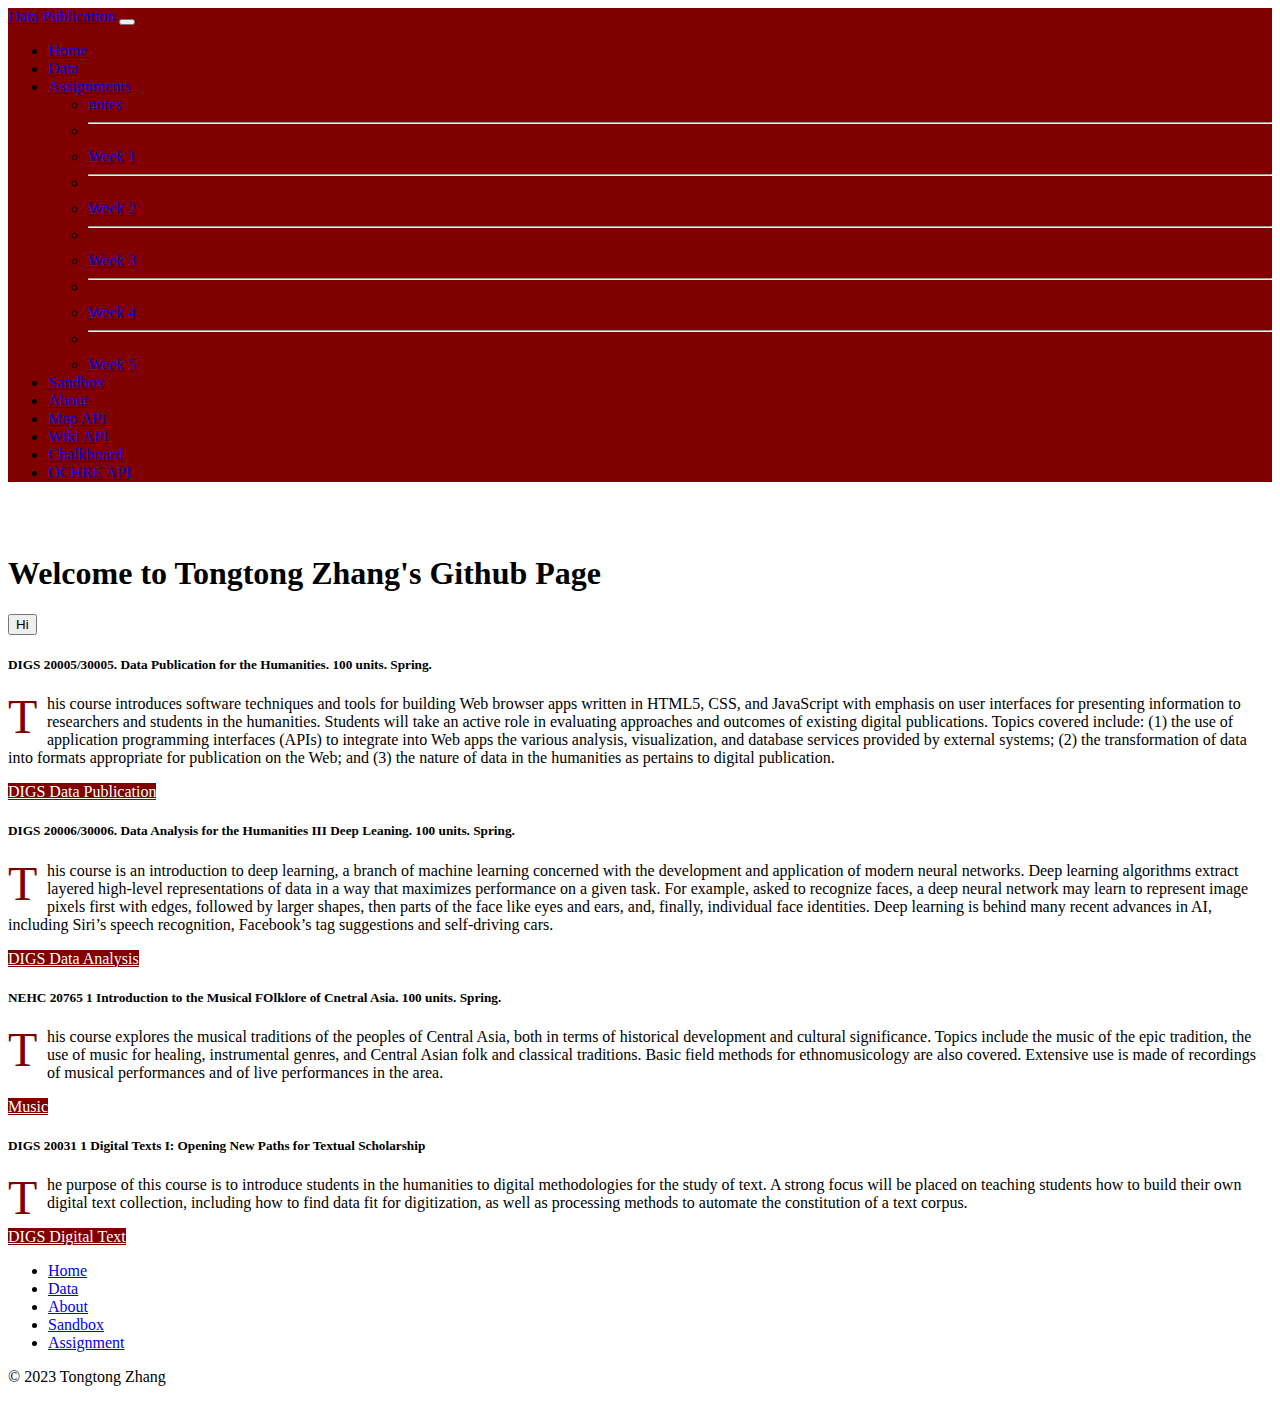
<file: index.html>
<!DOCTYPE html>
<html lang="en">
<head>
    <meta charset="UTF-8">
    <meta http-equiv="X-UA-Compatible" content="IE=edge">
    <meta name="viewport" content="width=device-width, initial-scale=1.0">
    <title>Document</title>
    <!-- bootstrap css -->
    <link href="https://cdn.jsdelivr.net/npm/bootstrap@5.3.0-alpha2/dist/css/bootstrap.min.css" rel="stylesheet" integrity="sha384-aFq/bzH65dt+w6FI2ooMVUpc+21e0SRygnTpmBvdBgSdnuTN7QbdgL+OapgHtvPp" crossorigin="anonymous">
    <!-- css -->
    <link rel="stylesheet" href="css/dropCap.css">
    <!-- js -->
    <script src = "js/hi.js"></script>
    <!-- JQuery -->
    <script src="https://code.jquery.com/jquery-3.6.0.min.js"></script>
    <script src = "js/nav.js"></script>
    

</head>
<body>
    <div id="nav-placeholder"></div>


    <div class="container">
        <br><br>
        <h1>Welcome to Tongtong Zhang's Github Page</h1>
        <button type = "button" class = "btn btn-outline-primary" onclick="hi()">Hi </button>  
    </div>
    <div class="container">
        <div class="row">
            <div class="col-md mt-4">
                <div class="card w-75 h-100">
                    <div class="card-body">
                        <h5 class="card-title">DIGS 20005/30005. Data Publication for the Humanities. 100 units. Spring.</h5>
                        <p class="card-text dropcap">This course introduces software techniques and tools for building Web browser apps written in HTML5, CSS, and JavaScript with emphasis on user interfaces for presenting information to researchers and students in the humanities. Students will take an active role in evaluating approaches and outcomes of existing digital publications. Topics covered include: (1) the use of application programming interfaces (APIs) to integrate into Web apps the various analysis, visualization, and database services provided by external systems; (2) the transformation of data into formats appropriate for publication on the Web; and (3) the nature of data in the humanities as pertains to digital publication.</p>

                    </div>
                    <a href="https://digitalstudies.uchicago.edu/course-descriptions" class="btn cardBtn" style="background-color: maroon; color:white">DIGS Data Publication</a>
                </div>
            </div>
            <div class="col-md mt-4">
                <div class="card w-75 h-100">
                    <div class="card-body">
                        <h5 class="card-title">DIGS 20006/30006. Data Analysis for the Humanities III Deep Leaning. 100 units. Spring.</h5>
                        <p class="card-text dropcap">This course is an introduction to deep learning, a branch of machine learning concerned with the development and application of modern neural networks. Deep learning algorithms extract layered high-level representations of data in a way that maximizes performance on a given task. For example, asked to recognize faces, a deep neural network may learn to represent  image pixels first with edges, followed by larger shapes, then parts of the face like eyes and ears, and, finally, individual face identities. Deep learning is behind many recent advances in AI, including Siri’s speech recognition, Facebook’s tag suggestions and self-driving cars.</p>
        
                    </div>
                    <a href="https://digitalstudies.uchicago.edu/course-descriptions" class="btn cardBtn" style="background-color: maroon; color:white">DIGS Data Analysis</a>
                </div>

            </div>
            <div class="col-md mt-4">
                <div class="card w-75 h-100">
                    <div class="card-body">
                        <h5 class="card-title">NEHC 20765 1 Introduction to the Musical FOlklore of Cnetral Asia. 100 units. Spring.</h5>
                        <p class="card-text dropcap">This course explores the musical traditions of the peoples of Central Asia, both in terms of historical development and cultural significance. Topics include the music of the epic tradition, the use of music for healing, instrumental genres, and Central Asian folk and classical traditions. Basic field methods for ethnomusicology are also covered. Extensive use is made of recordings of musical performances and of live performances in the area.</p>
        
                    </div>
                    <a href="http://collegecatalog.uchicago.edu/thecollege/music/" class="btn cardBtn" style="background-color: maroon; color:white">Music</a>
                </div>
            </div>
            <div class="col-md mt-4">
                <div class="card w-75 h-100">
                    <div class="card-body">
                        <h5 class="card-title">DIGS 20031 1 Digital Texts I: Opening New Paths for Textual Scholarship</h5>
                        <p class="card-text dropcap">
                            The purpose of this course is to introduce students in the humanities to digital methodologies for the study of text. A strong focus will be placed on teaching students how to build their own digital text collection, including how to find data fit for digitization, as well as processing methods to automate the constitution of a text corpus.
                        </p>
                        </div>
                        <a href="https://digitalstudies.uchicago.edu/course-descriptions" class="btn cardBtn" style="background-color: maroon; color:white">DIGS Digital Text</a>
                </div>

            </div>
        </div>
    </div>

    
    
    
    <!-- footer -->
    <div id="footer-placeholder"></div>

 

    <script src="https://cdn.jsdelivr.net/npm/bootstrap@5.3.0-alpha2/dist/js/bootstrap.bundle.min.js" integrity="sha384-qKXV1j0HvMUeCBQ+QVp7JcfGl760yU08IQ+GpUo5hlbpg51QRiuqHAJz8+BrxE/N" crossorigin="anonymous"></script>

</body>

</html>
</file>
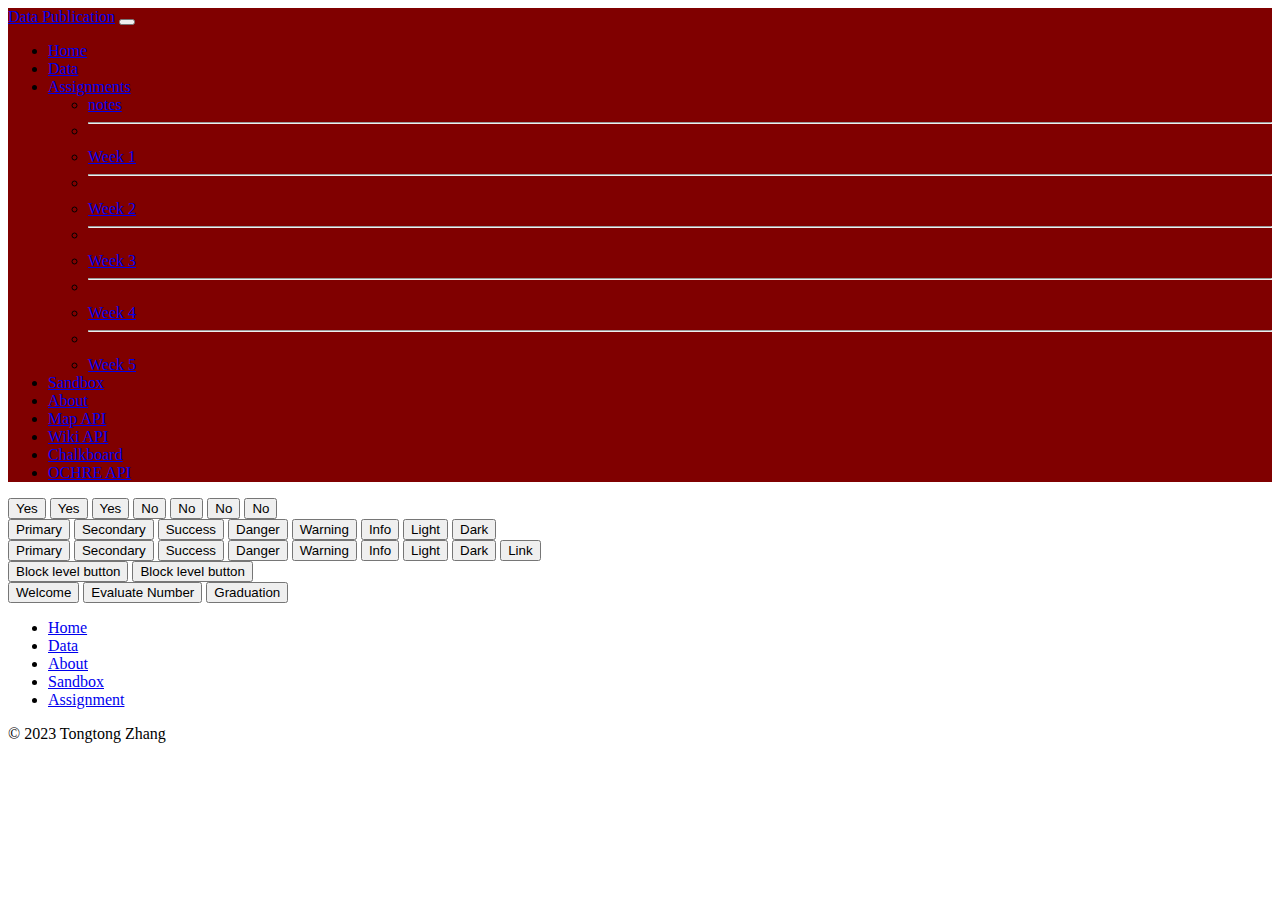
<file: chalkboard.html>
<!DOCTYPE html>
<html lang="en">
<head>
    <meta charset="UTF-8">
    <meta http-equiv="X-UA-Compatible" content="IE=edge">
    <meta name="viewport" content="width=device-width, initial-scale=1.0">
    <title>Document</title>
    <!-- bootstrap css -->
    <link href="https://cdn.jsdelivr.net/npm/bootstrap@5.3.0-alpha2/dist/css/bootstrap.min.css" rel="stylesheet" integrity="sha384-aFq/bzH65dt+w6FI2ooMVUpc+21e0SRygnTpmBvdBgSdnuTN7QbdgL+OapgHtvPp" crossorigin="anonymous">
    <!-- css -->
    <link rel="stylesheet" href="css/dropCap.css">
    <!-- JQuery -->
    <script src="https://code.jquery.com/jquery-3.6.0.min.js"></script>
    <script src = "js/nav.js"></script>

</head>
<body>
    <div id="nav-placeholder"></div>

    <!-- button -->
    <div class="container mt-5">
        <button>Yes</button>
        <button class="btn">Yes</button>
        <button class="btn btn-primary">Yes</button>
        <button class="btn btn-danger btn-sm">No</button>
        <button class="btn btn-danger btn">No</button>
        <button class="btn btn-danger btn-lg">No</button>
        <button class="btn btn-success btn-lg">No</button>
    </div>

    <div class="container mt-5">
        <button type="button" class="btn btn-primary">Primary</button>
        <button type="button" class="btn btn-secondary">Secondary</button>
        <button type="button" class="btn btn-success">Success</button>
        <button type="button" class="btn btn-danger">Danger</button>
        <button type="button" class="btn btn-warning">Warning</button>
        <button type="button" class="btn btn-info">Info</button>
        <button type="button" class="btn btn-light">Light</button>
        <button type="button" class="btn btn-dark">Dark</button>
    </div>

    <div class="container mt-5">
        <button type="button" class="btn btn-outline-primary">Primary</button>
        <button type="button" class="btn btn-outline-secondary">Secondary</button>
        <button type="button" class="btn btn-outline-success">Success</button>
        <button type="button" class="btn btn-outline-danger">Danger</button>
        <button type="button" class="btn btn-outline-warning">Warning</button>
        <button type="button" class="btn btn-outline-info">Info</button>
        <button type="button" class="btn btn-outline-light">Light</button>
        <button type="button" class="btn btn-outline-dark">Dark</button>

        <button type="button" class="btn btn-link">Link</button>
    </div>

    <div class="container mt-5">
        <button type="button" class="btn btn-primary btn-lg btn-block">Block level button</button>
        <button type="button" class="btn btn-secondary btn-lg btn-block">Block level button</button>  
    </div>

    <div class="container mt-5">
        <button type = "button" class = "btn btn-outline-success" onclick="welcome()">Welcome </button>  
        <button type = "button" class = "btn btn-outline-primary" onclick="evalNumber()">Evaluate Number </button>  
        <button type = "button" class = "btn btn-outline-danger" onclick="graduate()">Graduation</button> 


    </div>
    <!-- footer -->
    <div id="footer-placeholder"></div>
    
    



    <script src="https://cdn.jsdelivr.net/npm/bootstrap@5.3.0-alpha2/dist/js/bootstrap.bundle.min.js" integrity="sha384-qKXV1j0HvMUeCBQ+QVp7JcfGl760yU08IQ+GpUo5hlbpg51QRiuqHAJz8+BrxE/N" crossorigin="anonymous"></script>

    
</body>
</html>
</file>
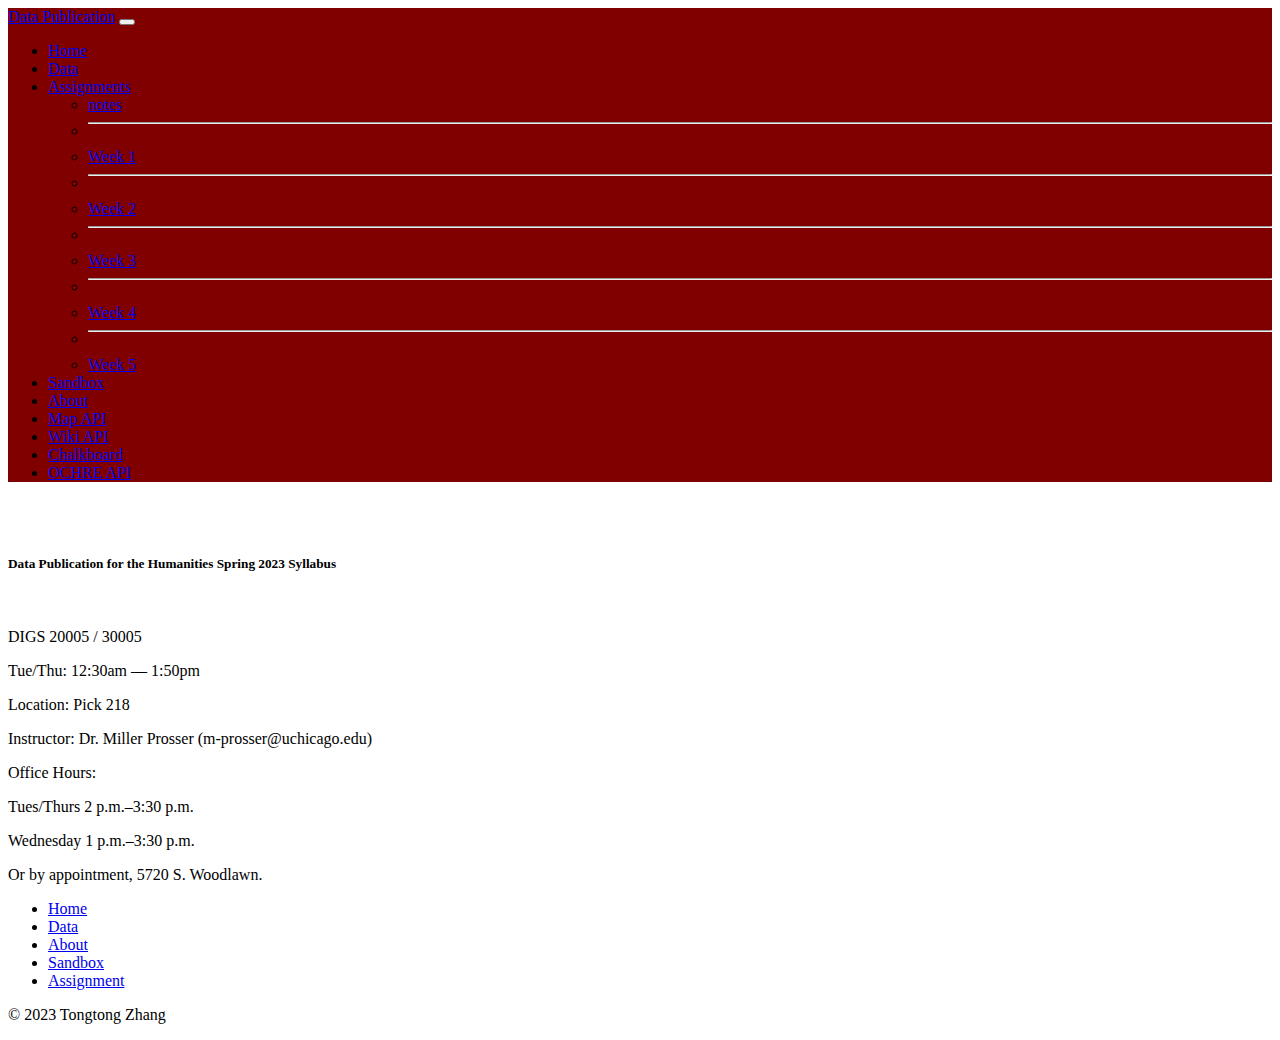
<file: data.html>
<!DOCTYPE html>
<html lang="en">
<head>
    <meta charset="UTF-8">
    <meta http-equiv="X-UA-Compatible" content="IE=edge">
    <meta name="viewport" content="width=device-width, initial-scale=1.0">
    <title>Document</title>
    <link href="https://cdn.jsdelivr.net/npm/bootstrap@5.3.0-alpha2/dist/css/bootstrap.min.css" rel="stylesheet" integrity="sha384-aFq/bzH65dt+w6FI2ooMVUpc+21e0SRygnTpmBvdBgSdnuTN7QbdgL+OapgHtvPp" crossorigin="anonymous">
    <!-- JQuery -->
    <script src="https://code.jquery.com/jquery-3.6.0.min.js"></script>
    <script src = "js/nav.js"></script>
</head>
<body>
    <div id="nav-placeholder"></div>

    <div class="container">
        <br><br>
        <h5>Data Publication for the Humanities Spring 2023 Syllabus</h5>
        <br>
        <p> DIGS 20005 / 30005</p>
        <p>Tue/Thu: 12:30am — 1:50pm</p>
        <p>Location: Pick 218</p>
        <p>Instructor: Dr. Miller Prosser (m-prosser@uchicago.edu)</p>
        <p> Office Hours:</p>
        <p class="ms-5">Tues/Thurs 2 p.m.–3:30 p.m.</p>
        <p class="ms-5">Wednesday 1 p.m.–3:30 p.m.</p>
        <p class="ms-5">Or by appointment, 5720 S. Woodlawn. </p>
    </div>

    <!-- footer -->
    <div id="footer-placeholder"></div>
    

    




    <script src="https://cdn.jsdelivr.net/npm/bootstrap@5.3.0-alpha2/dist/js/bootstrap.bundle.min.js" integrity="sha384-qKXV1j0HvMUeCBQ+QVp7JcfGl760yU08IQ+GpUo5hlbpg51QRiuqHAJz8+BrxE/N" crossorigin="anonymous"></script>

</body>

</html>
</file>
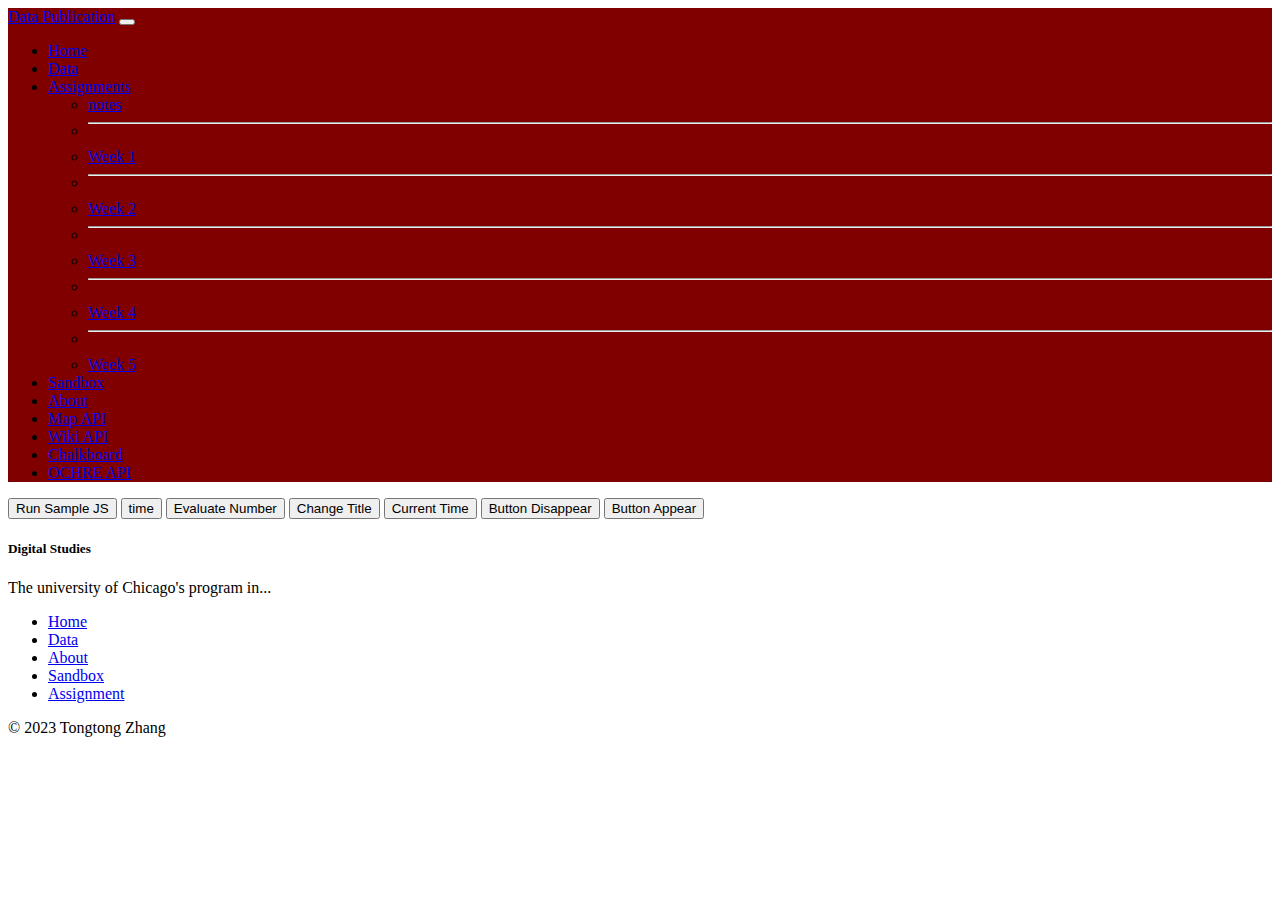
<file: HW3.html>
<!DOCTYPE html>
<html lang="en">
<head>
    <meta charset="UTF-8">
    <meta http-equiv="X-UA-Compatible" content="IE=edge">
    <meta name="viewport" content="width=device-width, initial-scale=1.0">
    <!-- Bootstrap CSS -->
    <link href="https://cdn.jsdelivr.net/npm/bootstrap@5.3.0-alpha2/dist/css/bootstrap.min.css" rel="stylesheet" integrity="sha384-aFq/bzH65dt+w6FI2ooMVUpc+21e0SRygnTpmBvdBgSdnuTN7QbdgL+OapgHtvPp" crossorigin="anonymous">
    <script src = "webjs.js"></script>
    <title>Document</title>
    <!-- JQuery -->
    <script src="https://code.jquery.com/jquery-3.6.0.min.js"></script>
    <script src = "js/nav.js"></script>
</head>
<body>
    <!-- nav bar -->
    <div id="nav-placeholder"></div>
    
    
    <!-- buttons -->
    <div class="container mt-5">
        <button type = "button" class = "btn btn-primary" onclick="howdy('miller')">Run Sample JS</button>
        <button type = "button" class = "btn btn-primary" onclick="conditional()">time </button>
        <button type = "button" class = "btn btn-primary" onclick="evalNumber()">Evaluate Number </button>   
        <button type="button" class="btn btn-warning" onclick="changeTitle()">Change Title</button>   
        <button type="button" class="btn btn-warning" onclick="getMins()"><div id="currentTime">Current Time</div></button>   
        <button id = "disappear" type="button" class="btn btn-danger" onclick="disappear()">Button Disappear</button>   
        <button type="button" class="btn btn-success" onclick="appear()">Button Appear</button>   

    </div>

    <div class="container mt-4">
        <div class="card-body">
            <h5 id="programCard" class="card-title">Digital Studies</h5>
            <p class="card-text">The university of Chicago's program in...</p>
        </div>
    </div>
    

    <!-- footer -->
    <div id="footer-placeholder"></div>
    




    <script src="https://cdn.jsdelivr.net/npm/bootstrap@5.3.0-alpha2/dist/js/bootstrap.bundle.min.js" integrity="sha384-qKXV1j0HvMUeCBQ+QVp7JcfGl760yU08IQ+GpUo5hlbpg51QRiuqHAJz8+BrxE/N" crossorigin="anonymous"></script>

    
</body>
</html>
</file>
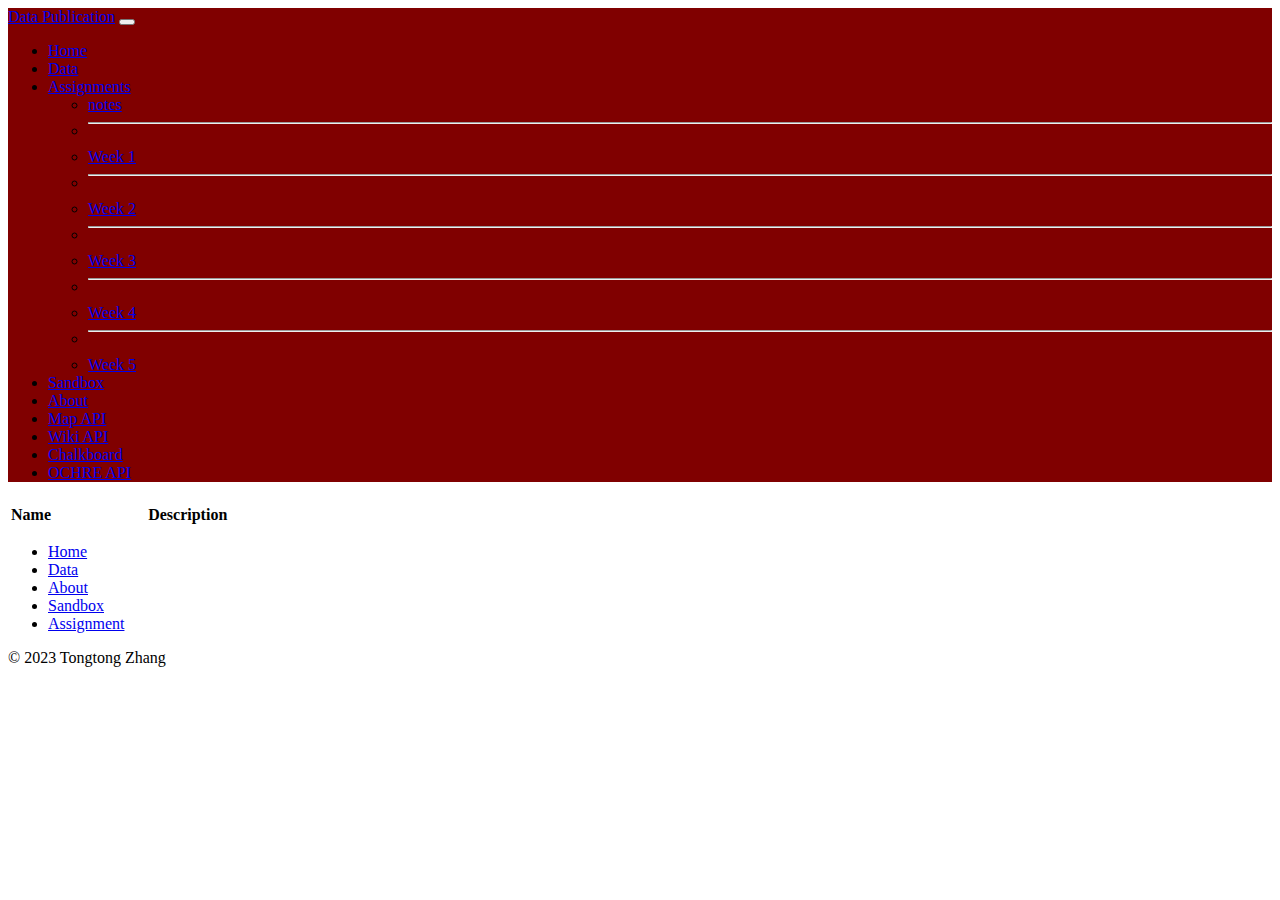
<file: ochre.html>
<!DOCTYPE html>
<html lang="en">
<head>
    <meta charset="UTF-8">
    <meta http-equiv="X-UA-Compatible" content="IE=edge">
    <meta name="viewport" content="width=device-width, initial-scale=1.0">
    <title>OCHRE API</title>
    <!-- bootstrap css -->
    <link href="https://cdn.jsdelivr.net/npm/bootstrap@5.3.0-alpha2/dist/css/bootstrap.min.css" rel="stylesheet" integrity="sha384-aFq/bzH65dt+w6FI2ooMVUpc+21e0SRygnTpmBvdBgSdnuTN7QbdgL+OapgHtvPp" crossorigin="anonymous">
    <!-- JS script -->
    <script src = 'js/ochre.js'></script>
    <script src="https://cdn.jsdelivr.net/npm/bootstrap@5.3.0-alpha2/dist/js/bootstrap.bundle.min.js" integrity="sha384-qKXV1j0HvMUeCBQ+QVp7JcfGl760yU08IQ+GpUo5hlbpg51QRiuqHAJz8+BrxE/N" crossorigin="anonymous"></script>
    <!-- JQuery -->
    <script src="https://code.jquery.com/jquery-3.6.0.min.js"></script>
    <script src = "js/nav.js"></script>
</head>
<body onload="loadXML()">
    <!-- nav bar -->
    <div id="nav-placeholder"></div>
    <div class="container mt-3">
        <div id="title"></div>
        <div id="subtitle"></div>
        
        <div class="container">
            <h3 id="projectTitle"></h4>
            <h4 id="setTitle"></h4>
            <div id="setDescription"></div>
            <table class="table table-striped order-table" id="ochreTable">
                <thead class="thead-dark" id="ochreTableColumns">
                    <tr>
                        <th style="text-align: left; width: 30%">Name</th>
                        <th style="text-align: left; width: 30%">Description</th>
                    </tr>
                </thead>
                <tbody id="ochreTableBody">

                </tbody>
            </table>
        </div>
        <a id="license"></a>


    </div>
    <!-- footer -->
    <div id="footer-placeholder"></div>
    

    
</body>
</html>
</file>
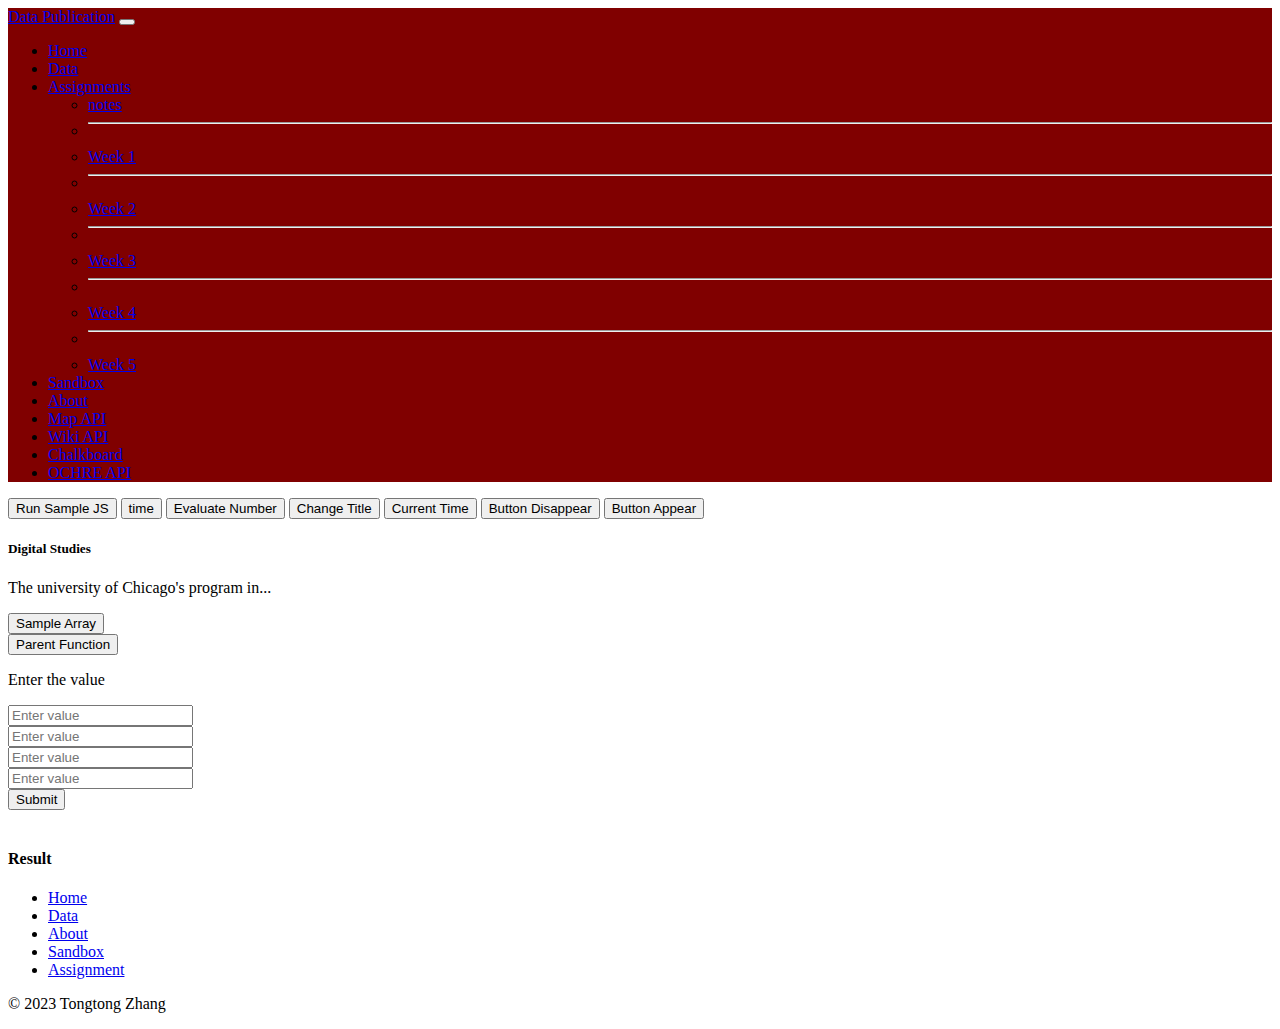
<file: sandbox.html>
<!DOCTYPE html>
<html lang="en">
<head>
    <meta charset="UTF-8">
    <meta http-equiv="X-UA-Compatible" content="IE=edge">
    <meta name="viewport" content="width=device-width, initial-scale=1.0">
    <title>Document</title>
    <!-- bootstrap css -->
    <link href="https://cdn.jsdelivr.net/npm/bootstrap@5.3.0-alpha2/dist/css/bootstrap.min.css" rel="stylesheet" integrity="sha384-aFq/bzH65dt+w6FI2ooMVUpc+21e0SRygnTpmBvdBgSdnuTN7QbdgL+OapgHtvPp" crossorigin="anonymous">
    <!-- css -->
    <link rel="stylesheet" href="css/dropCap.css">
    <!-- JQuery -->
    <script src="https://code.jquery.com/jquery-3.6.0.min.js"></script>
    <script src = "js/nav.js"></script>


</head>
<body>
    <!-- nav bar -->
    <div id="nav-placeholder"></div>
    
    
    <!-- buttons -->
    <div class="container mt-5">
        <button type = "button" class = "btn btn-primary" onclick="howdy('miller')">Run Sample JS</button>
        <button type = "button" class = "btn btn-primary" onclick="conditional()">time </button>
        <button type = "button" class = "btn btn-primary" onclick="evalNumber()">Evaluate Number </button>   
        <button type="button" class="btn btn-warning" onclick="changeTitle()">Change Title</button>   
        <button type="button" class="btn btn-warning" onclick="getMins()"><div id="currentTime">Current Time</div></button>   
        <button id = "disappear" type="button" class="btn btn-danger" onclick="disappear()">Button Disappear</button>   
        <button type="button" class="btn btn-success" onclick="appear()">Button Appear</button>   

    </div>

    <div class="container mt-4">
        <div class="card-body">
            <h5 id="programCard" class="card-title">Digital Studies</h5>
            <p class="card-text">The university of Chicago's program in...</p>
        </div>
    </div>

    <div class="container mt-3">
        <button type = "button" class = "btn btn-outline-primary" onclick="sampleArray(inputArray)">Sample Array </button>
    </div>

    <div class="container mt-3">
        <button type = "button" class = "btn btn-outline-primary" onclick="console.log(parentFunction())">Parent Function </button>
    </div>
    
    <div class="container mt-4">
        <form>
            <p>Enter the value</p>
            <div class="mb-3">
              <input type="text" class="form-control" id="val1" placeholder="Enter value">
            </div>
            <div class="mb-3">
              <input type="text" class="form-control" id="val2" placeholder="Enter value">
            </div>
            <div class="mb-3">
              <input type="text" class="form-control" id="val3" placeholder="Enter value">
            </div>
            <div class="mb-3">
              <input type="text" class="form-control" id="val4" placeholder="Enter value">
            </div>
            <button type="button" class="btn btn-outline-primary btn-sm" onclick="parseArray()">Submit</button>
        </form>
        <br>
        <h4>Result</h4>
        <p id="arraySorted"></p>
    </div>

    <div class="container" id="addElements"></div>
    

    <!-- <div class="container mt-5" id="currentTime">
        
    </div> -->

    <!-- footer -->
    <div id="footer-placeholder"></div>
    


    <script src="https://cdn.jsdelivr.net/npm/bootstrap@5.3.0-alpha2/dist/js/bootstrap.bundle.min.js" integrity="sha384-qKXV1j0HvMUeCBQ+QVp7JcfGl760yU08IQ+GpUo5hlbpg51QRiuqHAJz8+BrxE/N" crossorigin="anonymous"></script>

    
</body>
</html>
</file>
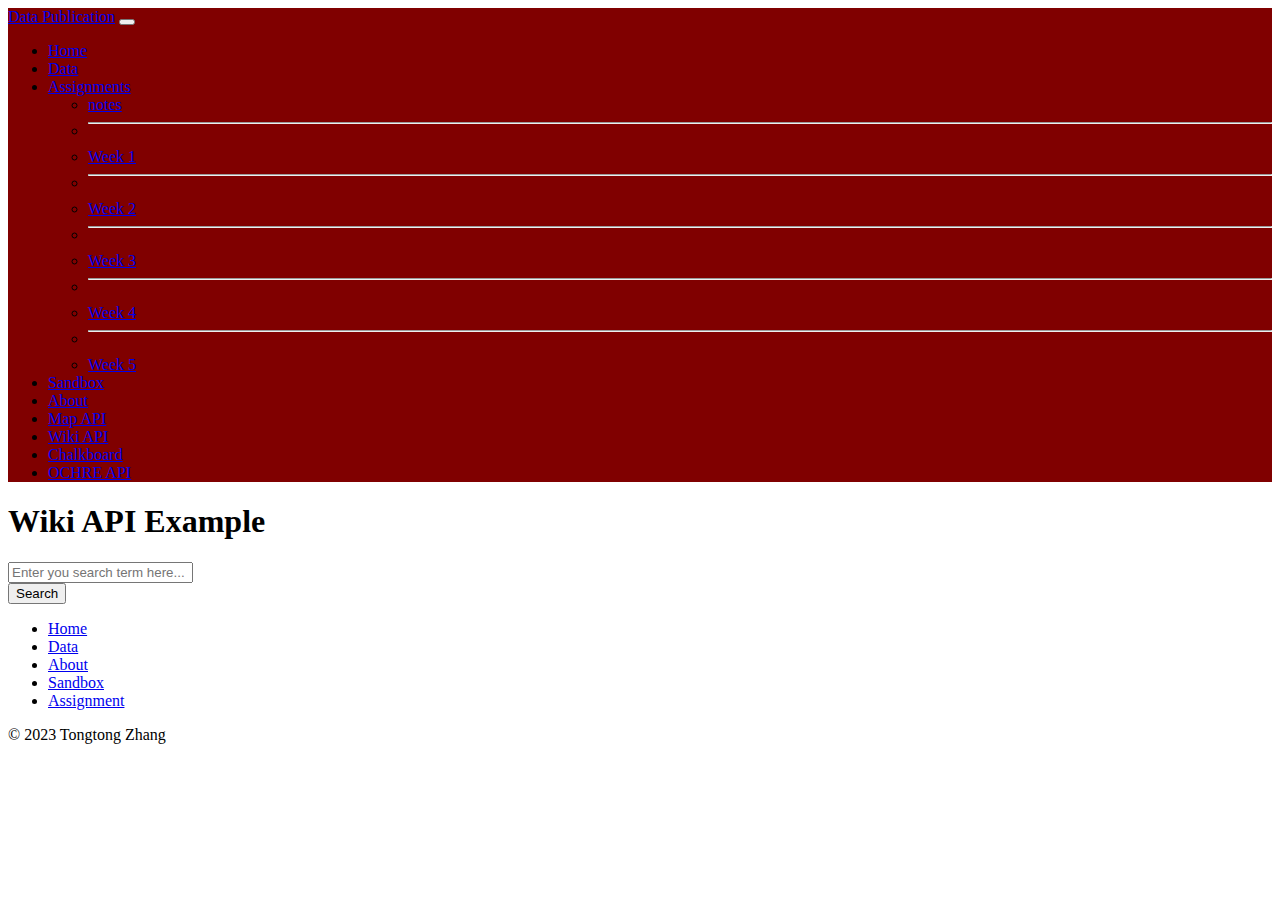
<file: wiki.html>
<!DOCTYPE html>
<html lang="en">
<head>
    <meta charset="UTF-8">
    <meta http-equiv="X-UA-Compatible" content="IE=edge">
    <meta name="viewport" content="width=device-width, initial-scale=1.0">
    <title>Document</title>
    <!-- bootstrap css -->
    <link href="https://cdn.jsdelivr.net/npm/bootstrap@5.3.0-alpha2/dist/css/bootstrap.min.css" rel="stylesheet" integrity="sha384-aFq/bzH65dt+w6FI2ooMVUpc+21e0SRygnTpmBvdBgSdnuTN7QbdgL+OapgHtvPp" crossorigin="anonymous">
    <!-- css -->
    <link rel="stylesheet" href="css/dropCap.css">
    <!-- js -->
    <script src = "js/wiki.js"></script>
    <!-- JQuery -->
    <script src="https://code.jquery.com/jquery-3.6.0.min.js"></script>
    <script src = "js/nav.js"></script>
    
</head>
<body>
    <!-- nav bar -->
    <div id="nav-placeholder"></div>

    <!-- Wiki loads here -->
    <div class="container mt-3">
        <h1>Wiki API Example</h1>
        <!-- user input field -->
        <form>
            <div class="row">
                <div class="col">
                    <input id="searchTerm" type="text" class="form-control" placeholder="Enter you search term here...">
                </div>
            </div>
        </form>
        <!-- button to submit -->
        <button type = "submit" class="btn btn-primary my-3" onclick="wikiAPI()">Search</button>
        <!-- output -->
        <div class="container" id="wiki"></div>
    </div>
    
    <!-- footer -->
    <div id="footer-placeholder"></div>
    
    <script src="https://cdn.jsdelivr.net/npm/bootstrap@5.3.0-alpha2/dist/js/bootstrap.bundle.min.js" integrity="sha384-qKXV1j0HvMUeCBQ+QVp7JcfGl760yU08IQ+GpUo5hlbpg51QRiuqHAJz8+BrxE/N" crossorigin="anonymous"></script>

</body>

</html>
</file>
<file: css/dropCap.css>
.dropcap::first-letter {
    color:maroon;
    font-family:'Times New Roman', Times, serif;
    font-size: 3em;
    line-height:0.9em;
    float:left;
    padding-right: 0.2em;
}
</file>
